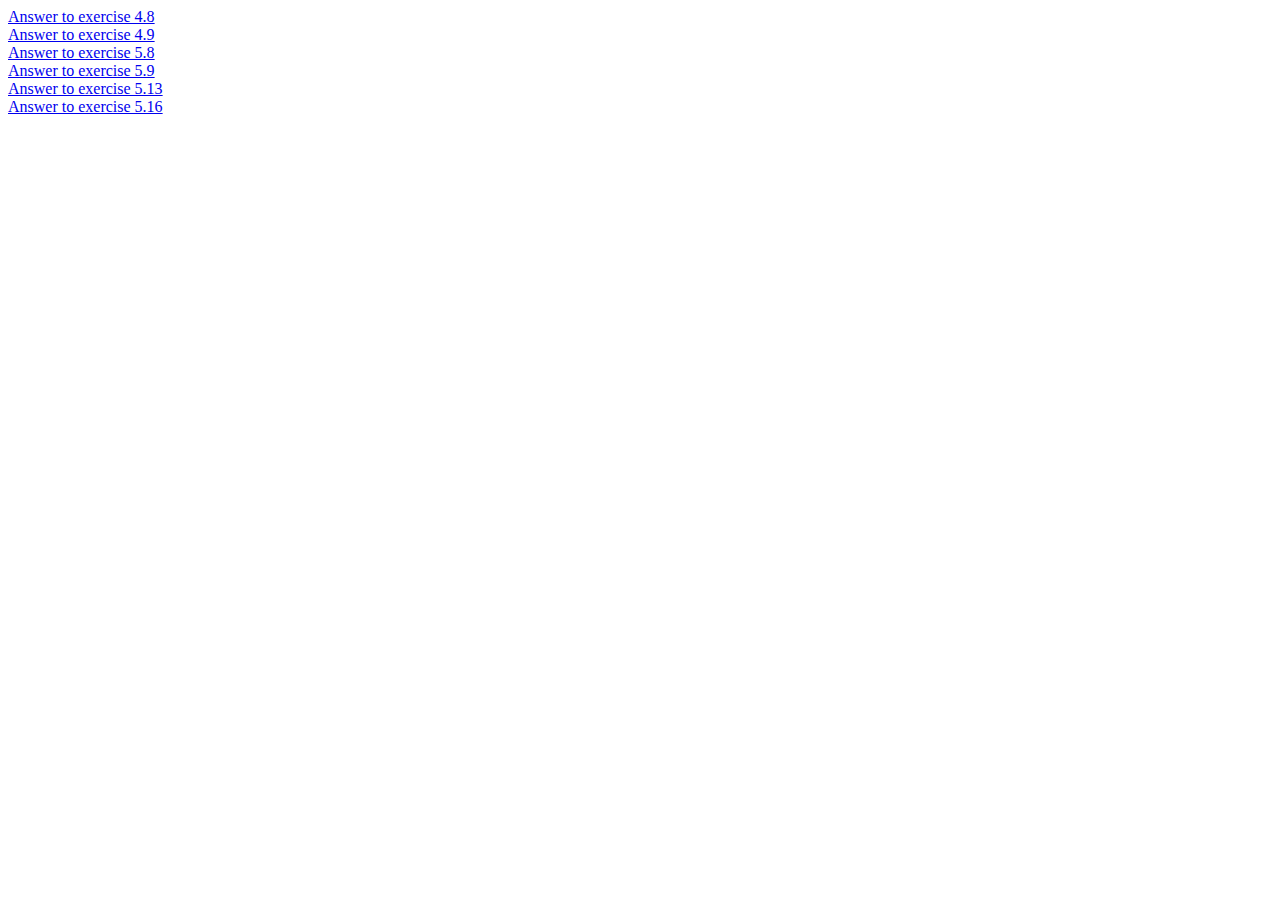
<file: index.html>
<!-- Group of 36-->
<!--- Zhong Tao 300222579 -->
<!--  Fengshou Xu 300036335-->
<!DOCTYPE html>
<html>
<head>
    <title>Exercise Answers</title>
    <base target="_blank"> <!-- open all links in new tab -->
</head>
<body>
    <div>
        <a href="./html/4.8.html">Answer to exercise 4.8</a>
    </div>
    <div>
        <a href="./html/4.9.html">Answer to exercise 4.9</a>
    </div>
    <div>
        <a href="./html/5.8.html">Answer to exercise 5.8</a>
    </div>
    <div>
        <a href="./html/5.9.html">Answer to exercise 5.9</a>
    </div>
    <div>
        <a href="./html/5.13.html">Answer to exercise 5.13</a>
    </div>
    <div>
        <a href="./html/5.16.html">Answer to exercise 5.16</a>
    </div>
</body>
</html>
</file>
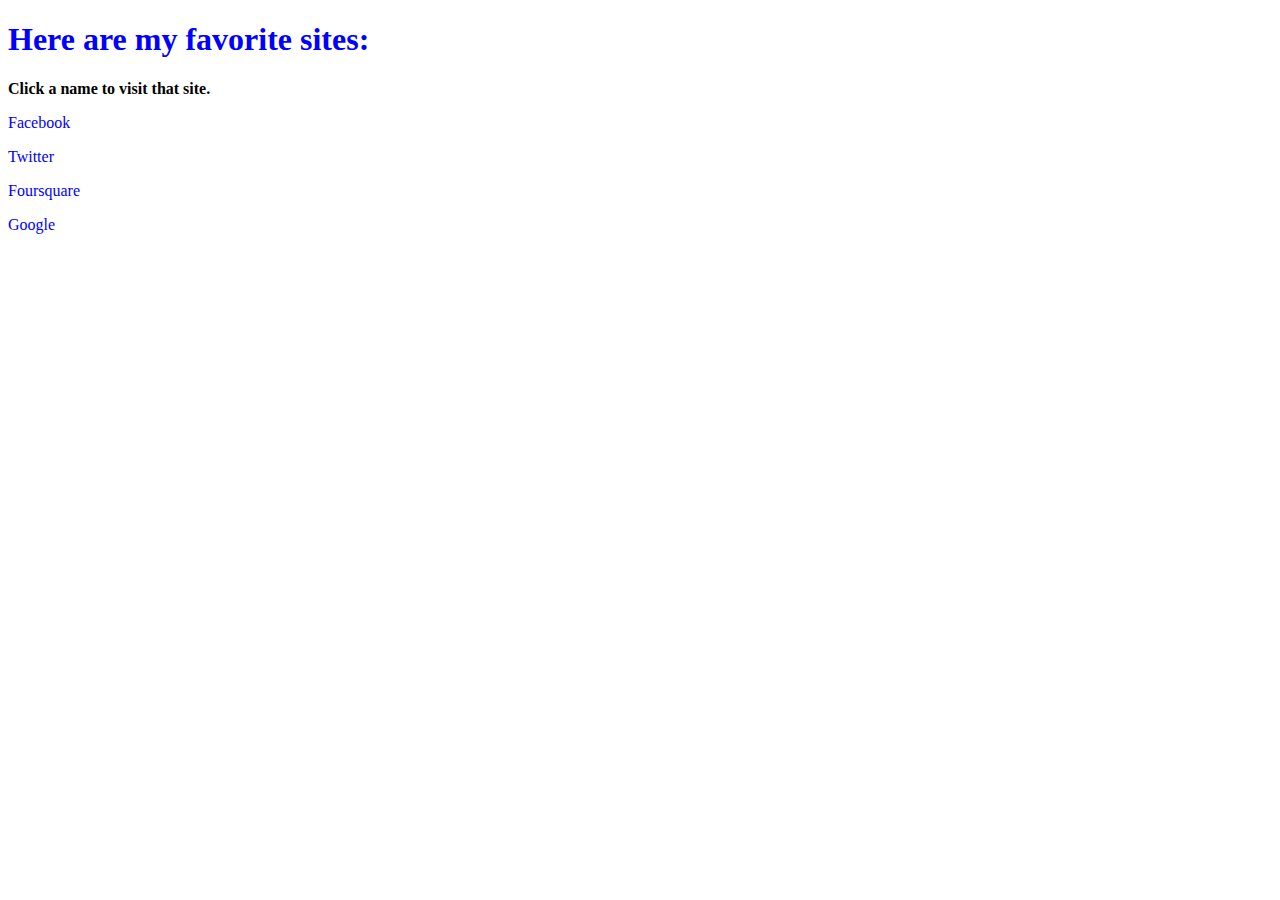
<file: html/4.8.html>
<!-- Group of 36-->
<!--- Zhong Tao 300222579 -->
<!--  Fengshou Xu 300036335-->



<!DOCTYPE html>
<html>
<head>
    <!-- Fig. 2.3: links.html -->
    <!-- Linking to other web pages. -->
    <meta charset = "utf-8">
    <title>Q4.8</title>
    <style>
        h1 {
            color: blue;
        }
        a {
            color: blue;
            text-decoration: none;
        }
        a:hover {
            background-color: yellow;
        }
    </style>
</head>
<body>
    <h1>Here are my favorite sites:</h1>
    <p><strong>Click a name to visit that site.</strong></p>
    <!-- create four text hyperlinks -->
    <p><a href = "http://www.facebook.com">Facebook</a></p>
    <p><a href = "http://www.twitter.com">Twitter</a></p>
    <p><a href = "http://www.foursquare.com">Foursquare</a></p>
    <p><a href = "http://www.google.com">Google</a></p>
</body>
</html>
</file>
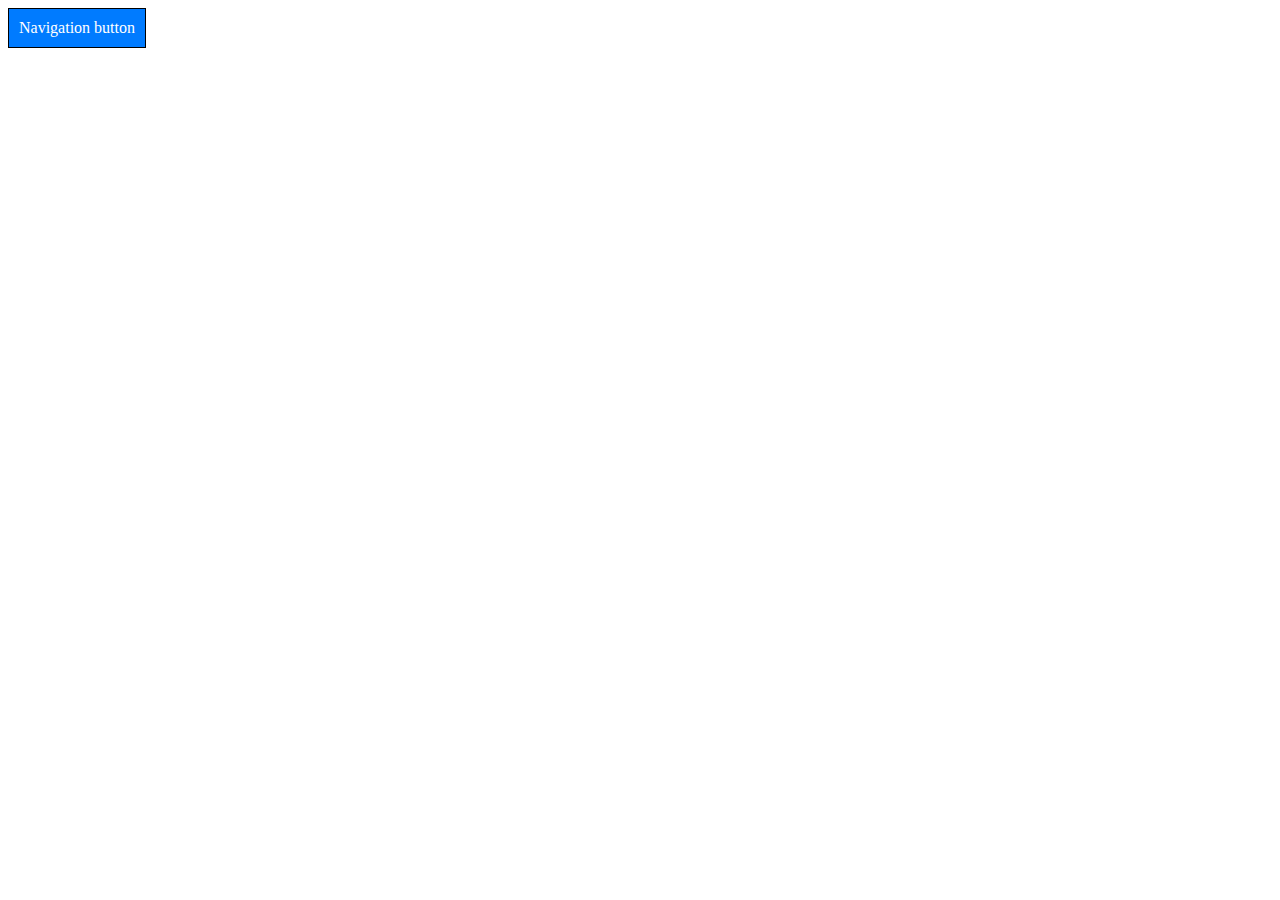
<file: html/4.9.html>
<!-- Group of 36-->
<!--- Zhong Tao 300222579 -->
<!--  Fengshou Xu 300036335-->



<!DOCTYPE html>
<html>
<head>
    <link rel="stylesheet" href="../css/4.9.css" type="text/css">
    <title>Q4.9</title>
</head>
<body>

<div class="nav-button">
    <a href="https://example.com" style="color: inherit; text-decoration: none;">Navigation button</a>
</div>

</body>
</html>
</file>
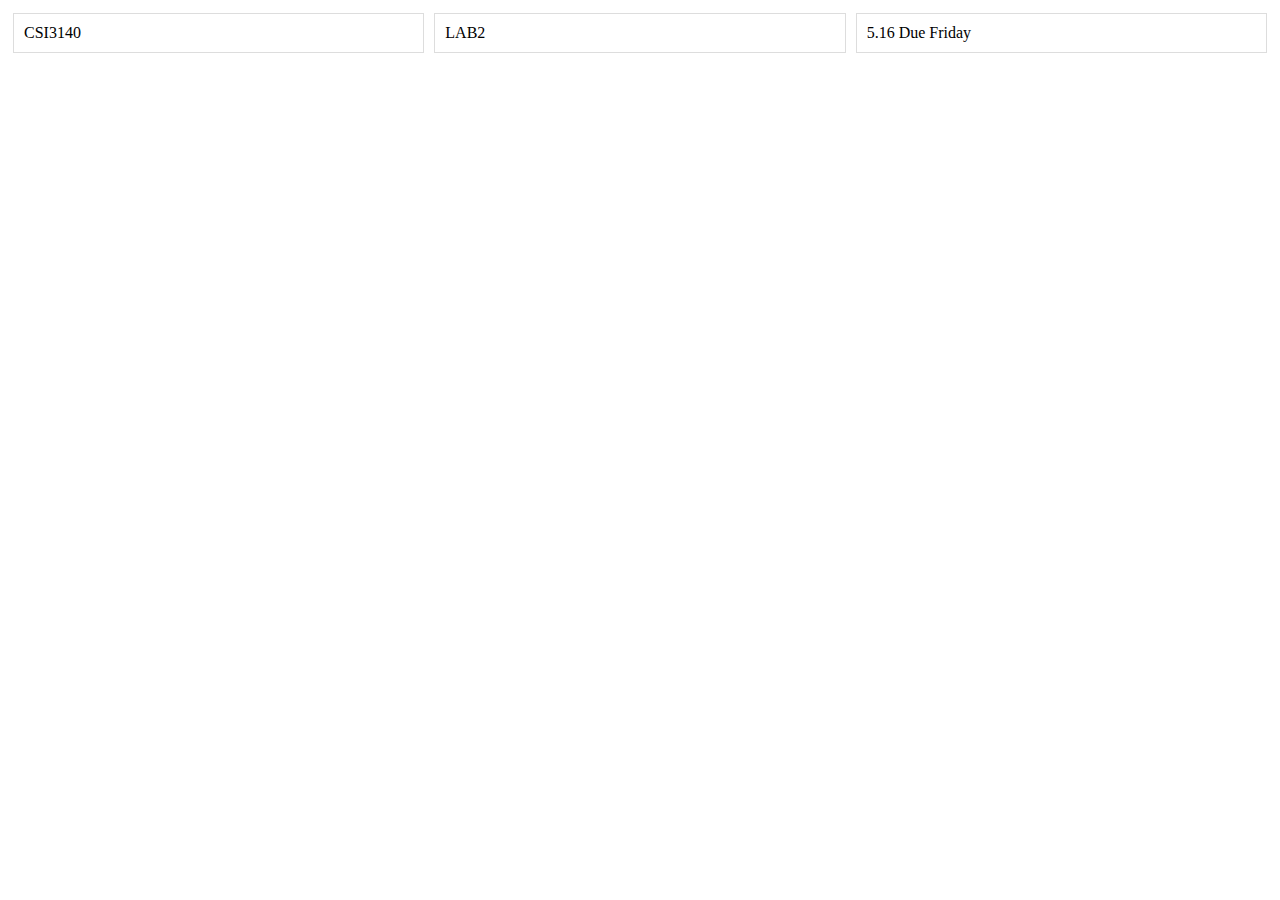
<file: html/5.16.html>
<!-- Group of 36-->
<!--- Zhong Tao 300222579 -->
<!--  Fengshou Xu 300036335-->

<!DOCTYPE html>
<html>
<head>
    <meta charset="utf-8">
    <title>Q5.16</title>
    <link rel="stylesheet" href="../css/5.16.css" type="text/css">
</head>
<body>
    <div class="container">
        <div class="column">CSI3140</div>
        <div class="column">LAB2</div>
        <div class="column">5.16 Due Friday</div>
    </div>
</body>
</html>
</file>
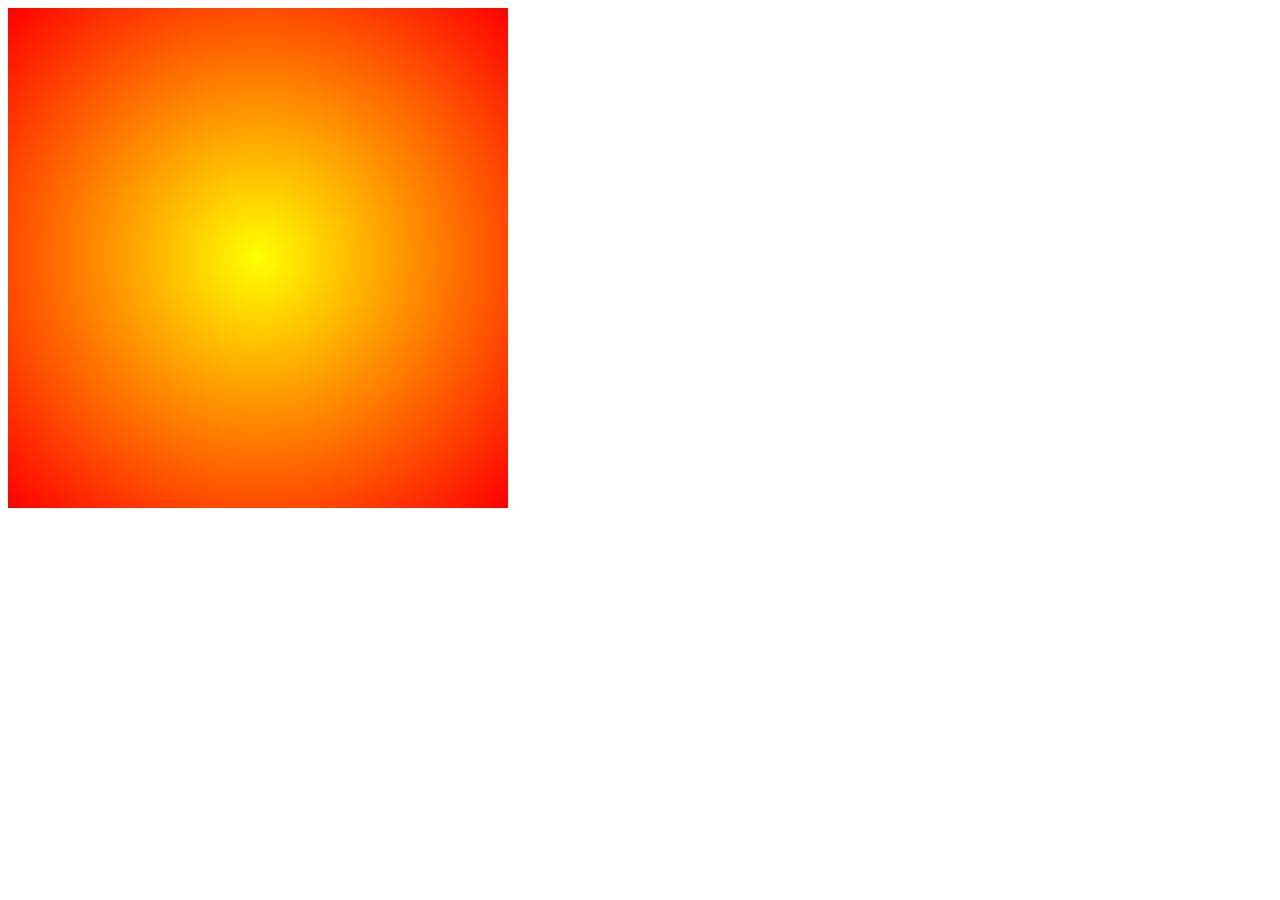
<file: html/5.8.html>
<!-- Group of 36-->
<!--- Zhong Tao 300222579 -->
<!--  Fengshou Xu 300036335-->



<!DOCTYPE html>
<html>
<head>
    <link rel="stylesheet" href="../css/5.8.css" type="text/css">
    <title>Q5.8</title>
</head>
<body>

    <div class="radial-gradient"></div>

</body>
</html>
</file>
<file: css/4.9.css>
/*Group of 36
  Zhong Tao 300222579 
  Fengshou Xu 300036335 */


.nav-button {
    display: inline-block;
    border: 1px solid #000; 
    background-color: #007BFF; 
    color: white; 
    text-align: center;
    padding: 10px;
    text-decoration: none;
    transition: background-color 0.3s, color 0.3s; 
}

.nav-button:hover {
    background-color: #0056b3; 
    color: #FFF; 
}
</file>
<file: css/5.16.css>
/*Group of 36
  Zhong Tao 300222579 
  Fengshou Xu 300036335 */



.container {
    display: flex;
    flex-wrap: wrap;
}

.column {
    flex: 1;
    margin: 5px;
    padding: 10px;
    border: 1px solid #ddd;
}

@media (max-width: 480px) {
    body {
        border: 5px solid red; 
    }
    .column {
        flex-basis: 100%; 
    }
}
</file>
<file: css/5.8.css>
/*Group of 36
  Zhong Tao 300222579 
  Fengshou Xu 300036335 */



.radial-gradient {
    width: 500px;
    height: 500px;
    /*background: radial-gradient(at bottom left, red, yellow, blue);*/
    background: -webkit-radial-gradient(center, yellow, red);
    background: -moz-radial-gradient(center, yellow, red);
    background: radial-gradient(center, yellow, red);
}
</file>
